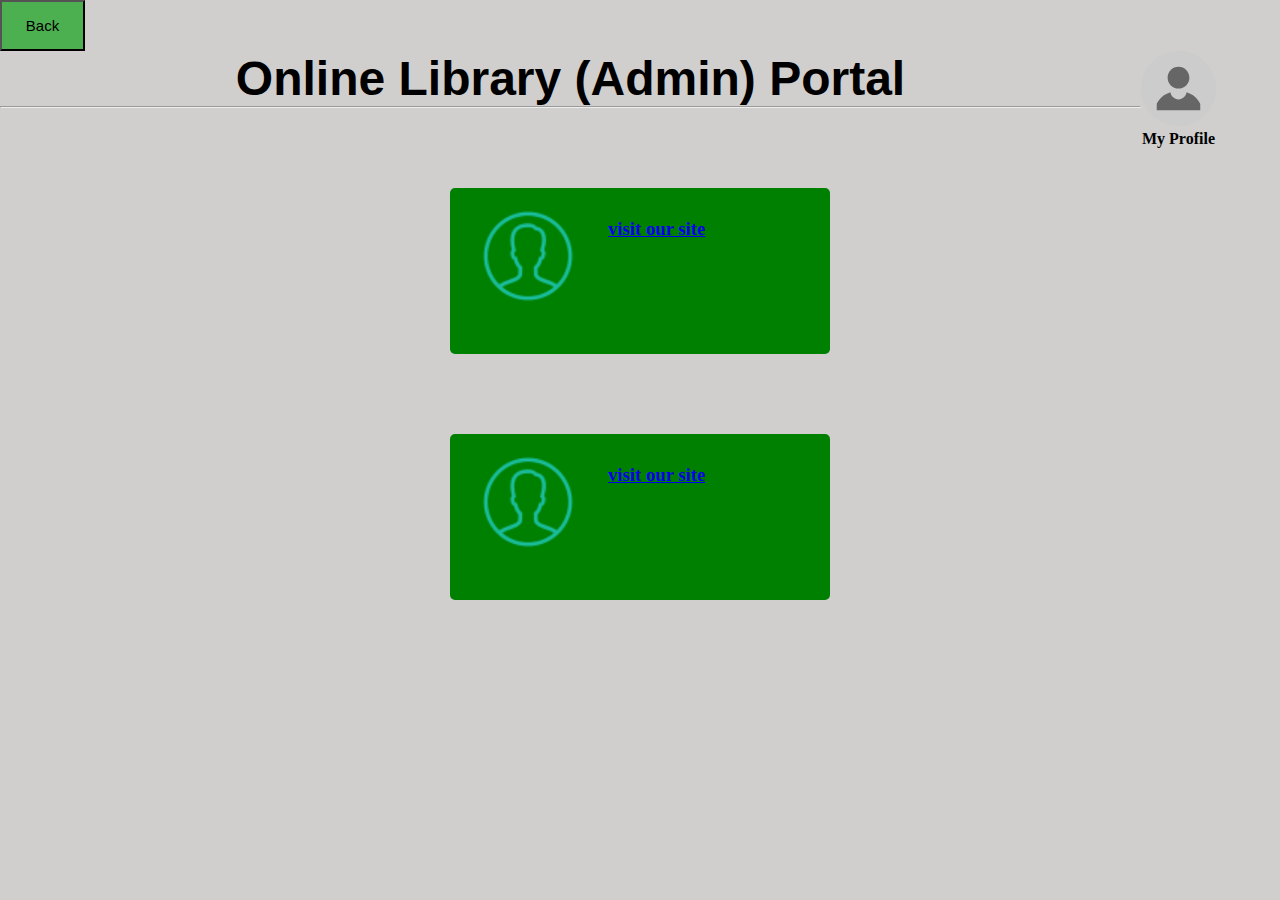
<file: buy_book.html>
<!DOCTYPE html>
<html lang="en">

<head>
    <meta charset="utf-8">
    <link rel="stylesheet" href="css/buy_book.css">
    <link rel="stylesheet" href="https://cdnjs.cloudflare.com/ajax/libs/font-awesome/4.7.0/css/font-awesome.min.css">
    </script>
    <title>Library Management System</title>
</head>

<body>
    <!-- logout button -->
    <div>
        <button class="BUTTON" onclick="location.href='admin_portal.html'" id="log_button">Back</button>
    </div>
    <div class=main_header>
        <div class="image_user">
            <!-- user image -->
            <svg xmlns="http://www.w3.org/2000/svg" x="0px" y="0px" width="75" height="75" viewBox="0 0 192 192" style=" fill:#000000;"><g fill="none" fill-rule="nonzero" stroke="none" stroke-width="1" stroke-linecap="butt" stroke-linejoin="miter" stroke-miterlimit="10" stroke-dasharray="" stroke-dashoffset="0" font-family="none" font-weight="none" font-size="none" text-anchor="none" style="mix-blend-mode: normal"><path d="M0,192v-192h192v192z" fill="none"></path><path d="M96,192c-53.01934,0 -96,-42.98066 -96,-96v0c0,-53.01934 42.98066,-96 96,-96v0c53.01934,0 96,42.98066 96,96v0c0,53.01934 -42.98066,96 -96,96z" fill="#cccccc"></path><g fill="#666666"><g id="surface1"><path d="M96,40.32c-15.38812,0 -27.84,12.45188 -27.84,27.84c0,15.38813 12.45188,27.84 27.84,27.84c15.38813,0 27.84,-12.45187 27.84,-27.84c0,-15.38812 -12.45187,-27.84 -27.84,-27.84zM75.3375,105.7875c-26.29031,7.96594 -35.0175,29.58 -35.0175,29.58v16.3125h111.36v-16.3125c0,0 -8.72719,-21.61406 -35.0175,-29.58c-1.44094,10.14094 -10.14094,18.0525 -20.6625,18.0525c-10.52156,0 -19.22156,-7.91156 -20.6625,-18.0525z"></path></g></g></g></svg>
            <h4>My Profile</h4>
        </div>

        <div class="heading">
            <h1 id="portal">Online Library (Admin) Portal</h1>
        </div>

    </div>

    <hr>


    <div class="contact-area" id="retailer1">
        <div id="contact1" class="contact">
            <main>
                <section>
                    <div class="content">
                        <img src="user2.png" alt="Profile Image">
                        <aside>

                            <h3><a href="www.google.com">visit our site</a></h3>
                        </aside>
                    </div>
                    <div class="title">
                        <p>Contact Me</p>
                    </div>
                </section>
            </main>
        </div>
    </div>

    <div class="contact-area" id="retailer2">
        <div id="x" class="contact">
            <main>
                <section>
                    <div class="content">
                        <img src="user2.png" alt="Profile Image">
                        <aside>

                            <h3><a href="www.google.com">visit our site</a></h3>
                        </aside>
                    </div>
                    <div class="title">
                        <p>Contact Me</p>
                    </div>
                </section>
            </main>
        </div>
    </div>

</body>

</html>
</file>
<file: css/buy_book.css>
body{
    background: #D0CFCE;
  }
  .image_user{
    float: right;
    padding-right: 5%;
  }
  
  .heading{
    position: relative;
    display: inline-block;
    text-align: center;
  }
  .main_header{
    text-align: center;
  }
  
  #portal{
    font-size:300%;
    font-family: "Trebuchet MS", Helvetica, sans-serif;
  }
  
  
  #log_button {
    width: 85px;
    background-color: #4CAF50;
  }
  
  .BUTTON{
    font-size: 15px;
    color: black;
    padding: 15px;
    -webkit-transition-duration: 0.4s; /* Safari */
    transition-duration: 0.4s;
    text-decoration: none;
    overflow: hidden;
    cursor: pointer;
  }
  



  /* USER - Management */
*, *:before, *:after {
  margin: 0;
  padding: 0;
  box-sizing: border-box;
}
  .contact-area {
  width: 100%;
  position: relative;
}
#retailer1{
    float : left;
}
#retailer2{
    text-align: center;
}

.contact {
  max-width: 420px;
  padding: 40px 20px;
  overflow: hidden;
  margin: 0 auto;
}
.contact main {
  float: left;
  width: 100%;
  position: relative;
}
.contact main section {
  border-radius: 5px;
  float: left;
  width: 100%;
  background-color:green;
}
.contact main section .content {
  float: left;
  width: 100%;
  padding: 20px 30px 50px 30px;
  position: relative;
  text-align: center;
}
.contact main section .content img {
  display: inline-block;
  width: 140px;
  border-radius: 50%;
}
.contact main section .content aside {
  float: left;
  width: 100%;
  color: #ffffff;
  margin-top: 10px;
}
.contact main section .content aside h1 {
  font-weight: 100;
  font-size: 22px;
  margin-bottom: 10px;
}
.contact main section .content aside p {
  font-size: 14px;
  letter-spacing: .5px;
  line-height: 160%;
}
.contact main .title {
  float: left;
  width: 100%;
  background-color: green;
  max-height: 0px;
  border-bottom-left-radius: 5px;
  border-bottom-right-radius: 5px;
  overflow: hidden;
  -webkit-transition: all 0.55s;
  -moz-transition: all 0.55s;
  -o-transition: all 0.55s;
  transition: all 0.55s;
}
.contact main .title.active {
  max-height: 100px;
  -webkit-transition: all 1.3s;
  -moz-transition: all 1.3s;
  -o-transition: all 1.3s;
  transition: all 1.3s;
}
.contact main .title.active p {
  -webkit-transform: scale(1);
  -moz-transform: scale(1);
  -ms-transform: scale(1);
  -o-transform: scale(1);
  transform: scale(1);
  transition-delay: .2s;
}
.contact main .title p {
  padding: 15px 30px;
  color: #ffffff;
  font-size: 16px;
  display: inline-block;
  font-weight: 500;
  text-transform: uppercase;
  letter-spacing: .5px;
  -webkit-transition: all 0.3s;
  -moz-transition: all 0.3s;
  -o-transition: all 0.3s;
  transition: all 0.3s;
  -webkit-transform: scale(0);
  -moz-transform: scale(0);
  -ms-transform: scale(0);
  -o-transform: scale(0);
  transform: scale(0);
}


@media (min-width: 414px) {
  .contact main section .content {
    text-align: left;
  }
  .contact main section .content img {
    float: left;
    width: 30%;
    margin-right: 10%;
  }
  .contact main section .content aside {
    width: 60%;
  }
}
</file>
